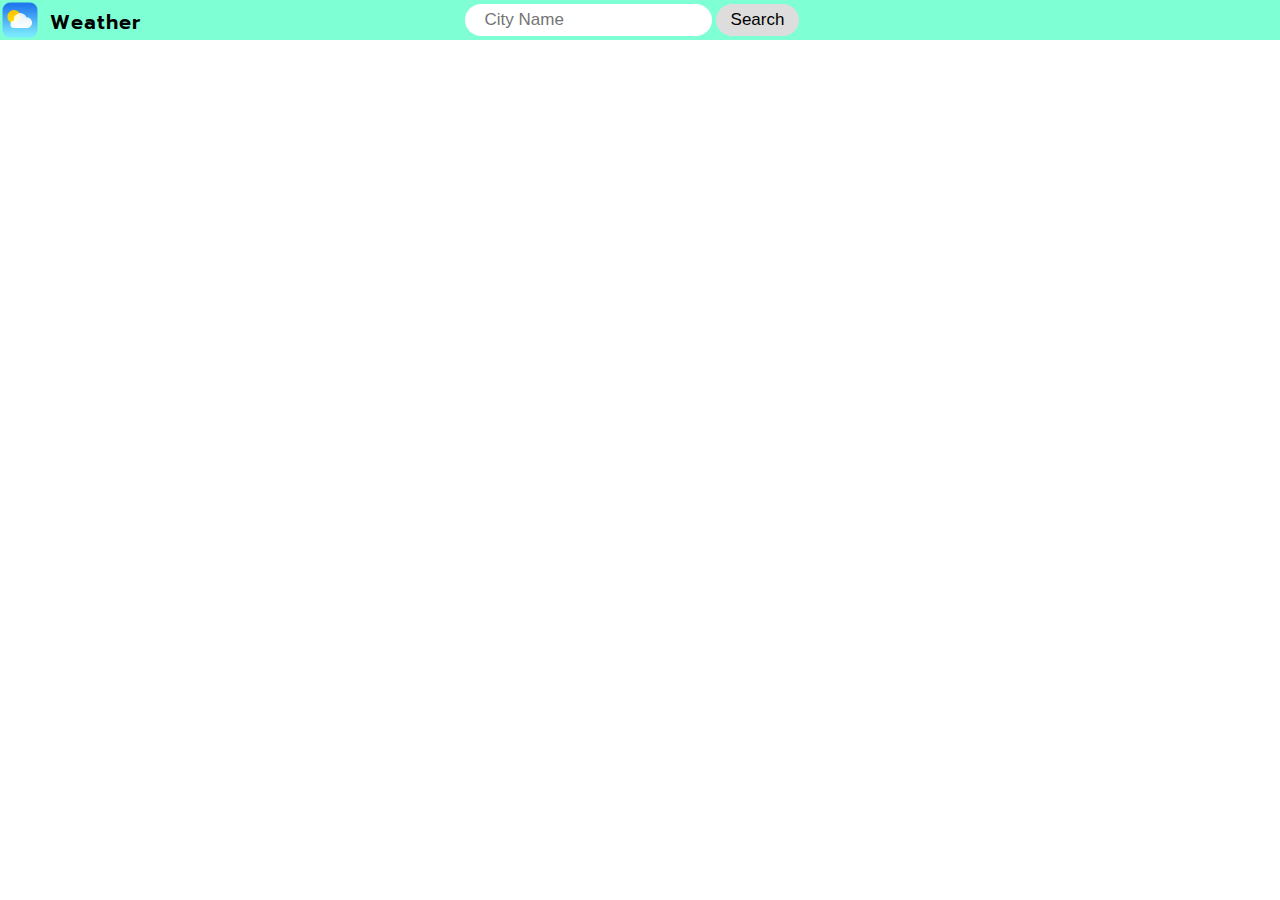
<file: index.html>
<!DOCTYPE html>
<html lang="en">

<head>
    <meta charset="UTF-8">
    <meta name="viewport" content="width=device-width, initial-scale=1.0">
    <title>Weather App</title>
    <link rel="icon" type="image/x-icon" href="lomgo.png">
    <link rel="stylesheet" href="weather.css">
    <link rel="preconnect" href="https://fonts.googleapis.com">
    <link rel="preconnect" href="https://fonts.gstatic.com" crossorigin>
    <link rel="preconnect" href="https://fonts.googleapis.com">
    <link rel="preconnect" href="https://fonts.gstatic.com" crossorigin>
    <link href="https://fonts.googleapis.com/css2?family=Kanit:ital,wght@0,100;0,200;0,300;0,400;0,500;0,600;0,700;0,800;0,900;1,100;1,200;1,300;1,400;1,500;1,600;1,700;1,800;1,900&family=Madimi+One&family=Prompt:ital,wght@0,100;0,200;0,300;0,400;0,500;0,600;0,700;0,800;0,900;1,100;1,200;1,300;1,400;1,500;1,600;1,700;1,800;1,900&display=swap" rel="stylesheet">
    <link href="https://fonts.googleapis.com/css2?family=Madimi+One&display=swap" rel="stylesheet">
</head>

<body>
    <div class="topnav">
        <span id="logo"><img src="lomgo.png" alt="weather-app-logo"></span>
        <span id="heading"><a href="">Weather</a></span>
        <div class="search-container">
            <input type="text" placeholder="City Name" spellcheck="false">
            <button type="submit">Search</button>
        </div>
    </div>
    <div class="cityname">
    </div>
    <div class="weather-report">
        <div class="temp">
        </div>
        <div class="humidity">
        </div>
        <div class="wind">
        </div>
        <div class="type">
        </div>
    </div>

<script>
const searchBox = document.querySelector('.search-container input'); 
const searchBtn = document.querySelector('.search-container button'); 
    
async function checkWeather(city){
    const apiKey = "b1c97555e43672dd23c7e6c5d9b6d1c1";
    const apiUrl = "https://api.openweathermap.org/data/2.5/weather?q=";
    const response = await fetch(apiUrl + city + `&appid=${apiKey}`);
    var data = await response.json();
    let temperature = (Math.round(data.main.temp) - 273);
    let typeofWeather = data.weather[0].main;
    if(typeofWeather == "Smoke"){
        document.querySelector("body").style.backgroundImage = "url(storm-weather.jpg)";
        document.querySelector(".topnav").style.backgroundColor = "transparent";
    }
    if(typeofWeather == "Clouds"){
        document.querySelector("body").style.backgroundImage = "url(clouds-weather.jpg)";
        document.querySelector(".topnav").style.backgroundColor = "transparent";
    }
    if(typeofWeather == "Clear"){
        document.querySelector("body").style.backgroundImage = "url(clear-weather.jpg)";
        document.querySelector(".topnav").style.backgroundColor = "transparent";
    }
    document.querySelector(".cityname").innerHTML = data.name;
    document.querySelector(".temp").innerHTML = temperature +  " °C";
    document.querySelector(".humidity").innerHTML ="Humidity : " + data.main.humidity + " %";
    document.querySelector(".wind").innerHTML ="Wind Speed : " + data.wind.speed + " km/h";    
}
searchBtn.addEventListener("click", ()=>{
    checkWeather(searchBox.value);
})
    
</script>





</body>

</html>
</file>
<file: weather.css>
*{
    margin: 0;
    padding: 0;
    font-family: 'Segoe UI', Tahoma, Geneva, Verdana, sans-serif;
    box-sizing: border-box;
}
body{
    margin: 0;
    font-family: Arial, Helvetica, sans-serif;
    background-size: cover;
}
.topnav{
    overflow: hidden;
    background-color: aquamarine;
}
.topnav .search-container{
    display: flex;
    justify-content: center;    
}
.topnav input[type=text]{
    padding: 6px;
    padding-left: 20px;
    margin-top: 4px;
    margin-bottom: 4px;
    font-size: 17px;
    border: none;
    border-radius: 40px;
}
.topnav .search-container button{
    float: right;
    padding: 6px 15px;
    margin: 4px 16px 4px 4px;
    background: #ddd;
    font-size: 17px;
    border: none;
    cursor: pointer;
    border-radius: 40px;
}
.topnav .search-container button:hover{
    background: #ccc;
}

.cityname{
    display: flex;
    justify-content: center;
    font-size: 45px;
    font-weight: bolder;
    margin-top: 10px;
}
#logo img{
    position: absolute;
    width: 40px;
    height: 40px;
}
#heading{
    position: absolute;
    margin-left: 50px;
    margin-top: 7px;
}
#heading a{
    text-decoration: none;
    color: black;
    font-family: "Prompt", sans-serif;
    font-weight: 600;
    font-style: normal;
    font-size: 20px;
    letter-spacing: 1px;
}

.temp{
    display: flex;
    justify-content: center;
    align-items: center;
    margin-top: 30px;
    font-size: 200px;
}
.humidity{
    display: flex;
    justify-content: center;
    align-items: center;
    margin-top: 30px;
    font-size: 40px;
    font-weight: 500;
}
.wind{
    display: flex;
    justify-content: center;
    align-items: center;
    margin-top: 30px;
    font-size: 40px;
    font-weight: 500;
}
</file>
